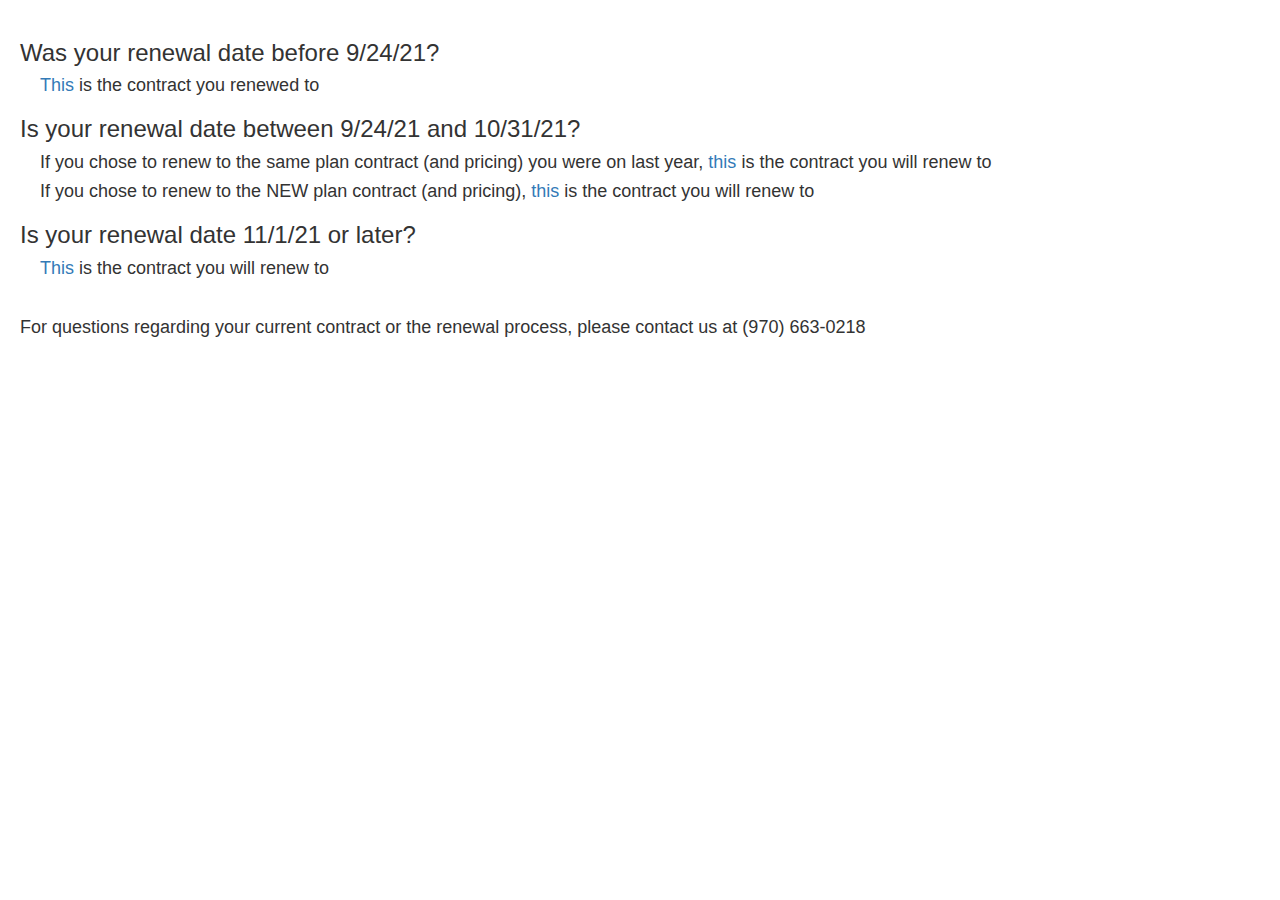
<file: contract.html>
<!DOCTYPE html>
<html prefix="og: http://ogp.me/ns#">
  <head>
    <meta
      name="description"
      content="We are an innovative, locally-owned practice offering small animal veterinary care. Our mission is to provide quality medicine at an affordable price"
    />
    <meta
      name="keywords"
      content="veterinary clinic, veterinarian, vet, Loveland, Colorado, 80537, 80538, pet hospital, small animal vet, cat, dog, affordable, pet hospital, Twin Peaks Veterinary Clinic, pet clinic, Twin Peaks Veterinary Hospital, Twin Peaks"
    />
    <meta charset="UTF-8" />
    <meta name="viewport" content="width = device-width, initial-scale = 1.0" />

    <meta
      property="og:title"
      content="Twin Peaks Veterinary Clinic Has the Perfect Health Plan for Your Dog or Cat"
    />
    <meta property="og:site_name" content="Twin Peaks Veterinary Clinic" />
    <meta
      property="og:url"
      content="https://twinpeaksvetclinic.com/healthPlan.html"
    />
    <meta
      property="og:image"
      content="https://twinpeaksvetclinic.com/assets/facebook.png"
    />
    <meta
      property="og:description"
      content="We are an innovative, locally-owned practice offering small animal veterinary care. Our mission is to provide quality medicine at an affordable price. Click to learn more about our Health Plan!"
    />

    <link href="css/bootstrap.min.css" rel="stylesheet" />
    <link href="css/styles.css" rel="stylesheet" />
    <link rel="shortcut icon" href="favicon.ico" />

    <title>Contract</title>
  </head>

  <body>
    <script src="https://ajax.googleapis.com/ajax/libs/jquery/1.10.2/jquery.min.js"></script>
    <script src="js/bootstrap.min.js"></script>
    <script>
      (function (i, s, o, g, r, a, m) {
        i["GoogleAnalyticsObject"] = r;
        (i[r] =
          i[r] ||
          function () {
            (i[r].q = i[r].q || []).push(arguments);
          }),
          (i[r].l = 1 * new Date());
        (a = s.createElement(o)), (m = s.getElementsByTagName(o)[0]);
        a.async = 1;
        a.src = g;
        m.parentNode.insertBefore(a, m);
      })(
        window,
        document,
        "script",
        "//www.google-analytics.com/analytics.js",
        "ga"
      );

      ga("create", "UA-58120552-1", "auto");
      ga("send", "pageview");
    </script>

    <div style="padding-left: 20px; padding-top: 20px">
      <h3>Was your renewal date before 9/24/21?</h3>
      <h4 style="padding-left: 20px">
        <a href="assets/contractI.pdf" target="_blank" data-title="Contract"
          >This</a
        >
        is the contract you renewed to
      </h4>
      <h3>Is your renewal date between 9/24/21 and 10/31/21?</h3>
      <h4 style="padding-left: 20px">
        If you chose to renew to the same plan contract (and pricing) you were
        on last year,
        <a href="assets/contractI.pdf" target="_blank" data-title="Contract"
          >this</a
        >
        is the contract you will renew to
      </h4>
      <h4 style="padding-left: 20px">
        If you chose to renew to the NEW plan contract (and pricing),
        <a href="assets/contractJ.pdf" target="_blank" data-title="Contract"
          >this</a
        >
        is the contract you will renew to
      </h4>
      <h3>Is your renewal date 11/1/21 or later?</h3>
      <h4 style="padding-left: 20px">
        <a href="assets/contractJ.pdf" target="_blank" data-title="Contract"
          >This</a
        >
        is the contract you will renew to
      </h4>
      <br />
      <h4>
        For questions regarding your current contract or the renewal process,
        please contact us at (970) 663-0218
      </h4>
    </div>

    <br />
  </body>
</html>
</file>
<file: css/styles.css>
/*
To change this license header, choose License Headers in Project Properties.
To change this template file, choose Tools | Templates
and open the template in the editor.
*/


/* 
    Created on : Nov 21, 2014, 11:08:18 PM
    Author     : garn3_000
*/

h1 {
  margin-top: 10px;
  margin-bottom: 10px;
}

.fb-share-button {
  transform: scale(1.75);
  -ms-transform: scale(1.75);
  -webkit-transform: scale(1.75);
  -o-transform: scale(1.75);
  -moz-transform: scale(1.75);
  transform-origin: top left;
  -ms-transform-origin: top left;
  -webkit-transform-origin: top left;
  -moz-transform-origin: top left;
  -webkit-transform-origin: top left;
  padding-top: -15px;
}

#request-appt,
#refill-script,
#hp-portal {
  display: flex;
  flex-direction: row;
  align-items: center;
  text-align: left;
  width: 135px;
  padding: 0px;
  height: 50px;
  max-height: 50px;
  border-radius: 5px;
  border: none;
  padding: 0px;
  margin: 0px;
}

#hp-portal {
  background-color: #3c8271;
  align-self: center;
}

#hp-portal:hover {
  background-color: #244e44;
}

#request-appt {
  background-color: #dd3444;
  margin-right: 20px;
}

#request-appt:hover {
  background-color: #c82333;
  border: 1px solid #bd2130;
}

#refill-script {
  background-color: #5bc1de;
}

#refill-script:hover {
  background-color: #30b1d5;
}

#request-appt a,
#refill-script a,
#hp-portal a {
  padding: 0px;
  color: white;
}

#request-appt i,
#refill-script i,
#hp-portal i {
  font-size: 2em;
  margin: 10px;
  color: white;
}

.flex-row {
  display: flex;
  flex-direction: row;
  align-items: center;
}

.flex-column {
  display: flex;
  flex-direction: column;
}

.doctor {
  float: left;
  padding-right: 15px;
  transform: scale(1.75);
  -ms-transform: scale(1.75);
  -webkit-transform: scale(1.75);
  -o-transform: scale(1.75);
  -moz-transform: scale(1.75);
}

.care-credit {
  display: flex;
  flex-direction: column;
  align-items: center;
}

@media screen and (max-width: 767px) {
  h1 {
    font-size: 1.5em;
  }
  h2 {
    font-size: 1.4em;
  }
  h3 {
    font-size: 1.3em;
  }
}

@media screen and (min-width: 768px) and (max-width: 991px) {
  h1 {
    font-size: 1.7em;
  }
  h2 {
    font-size: 1.6em;
  }
  h3 {
    font-size: 1.5em;
  }
  span {
    font-size: 0.8em;
  }
  #request-appt {
    margin-right: 10px;
  }
  #request-appt a,
  #refill-script a {
    font-size: 0.8em;
  }
  #request-appt i,
  #refill-script i {
    font-size: 1.5em;
    margin: 5px;
  }
}

@media screen and (min-width: 500px) {
  .care-credit {
    flex-direction: row;
    justify-content: space-evenly;
  }
}

@media screen and (min-width: 455px) and (max-width: 510px) {
  .info {
    margin-left: 5%;
  }
}

@media screen and (min-width: 511px) and (max-width: 575px) {
  .info {
    margin-left: 10%;
  }
}

@media screen and (min-width: 576px) and (max-width: 670px) {
  .info {
    margin-left: 15%;
  }
}

@media screen and (min-width: 671px) and (max-width: 730px) {
  .info {
    margin-left: 20%;
  }
}

@media screen and (min-width: 731px) and (max-width: 768px) {
  .info {
    margin-left: 22%;
  }
}

@media screen and (max-width: 1199px) {
  .clinic-lg {
    margin-top: 20px;
  }
}

@media screen and (min-width: 1200px) {
  .clinic-md {
    margin-top: -30px;
  }
}
</file>
